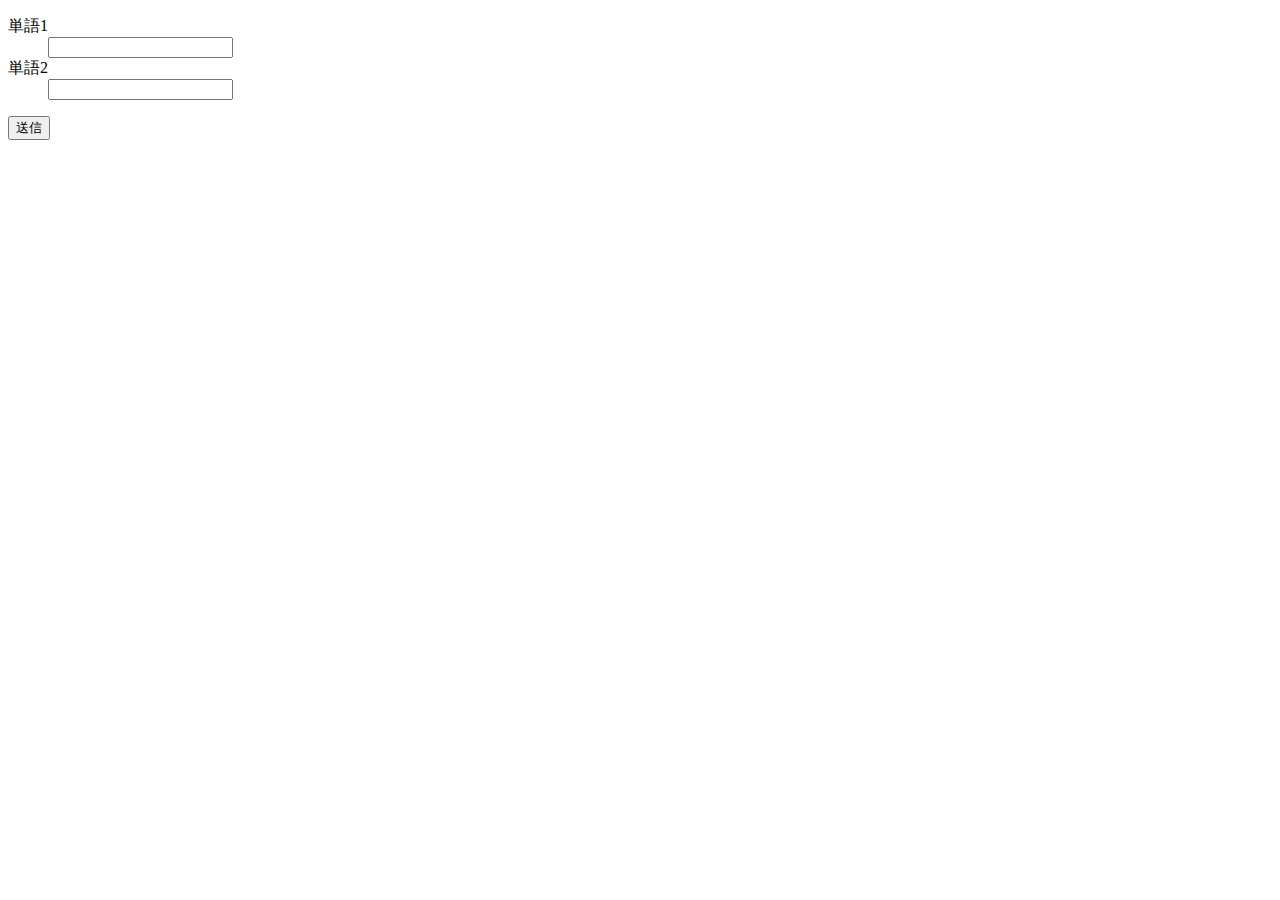
<file: hello(1).html>
<!DOCTYPE html>
<html>
<head>
<meta charset='utf-8' />
<title>hello</title>
</head>

<body>
  <form action='hello(1).php' method='get'>
    <dl>
      <dt>単語1</dt>
      <dd><input type='text' name='foo' /></dd>
      <dt>単語2</dt>
      <dd><input type='text' name='bar' /></dd>
    </dl>
    <input type='submit' value='送信' />
  </form>
</body>

</html>
</file>
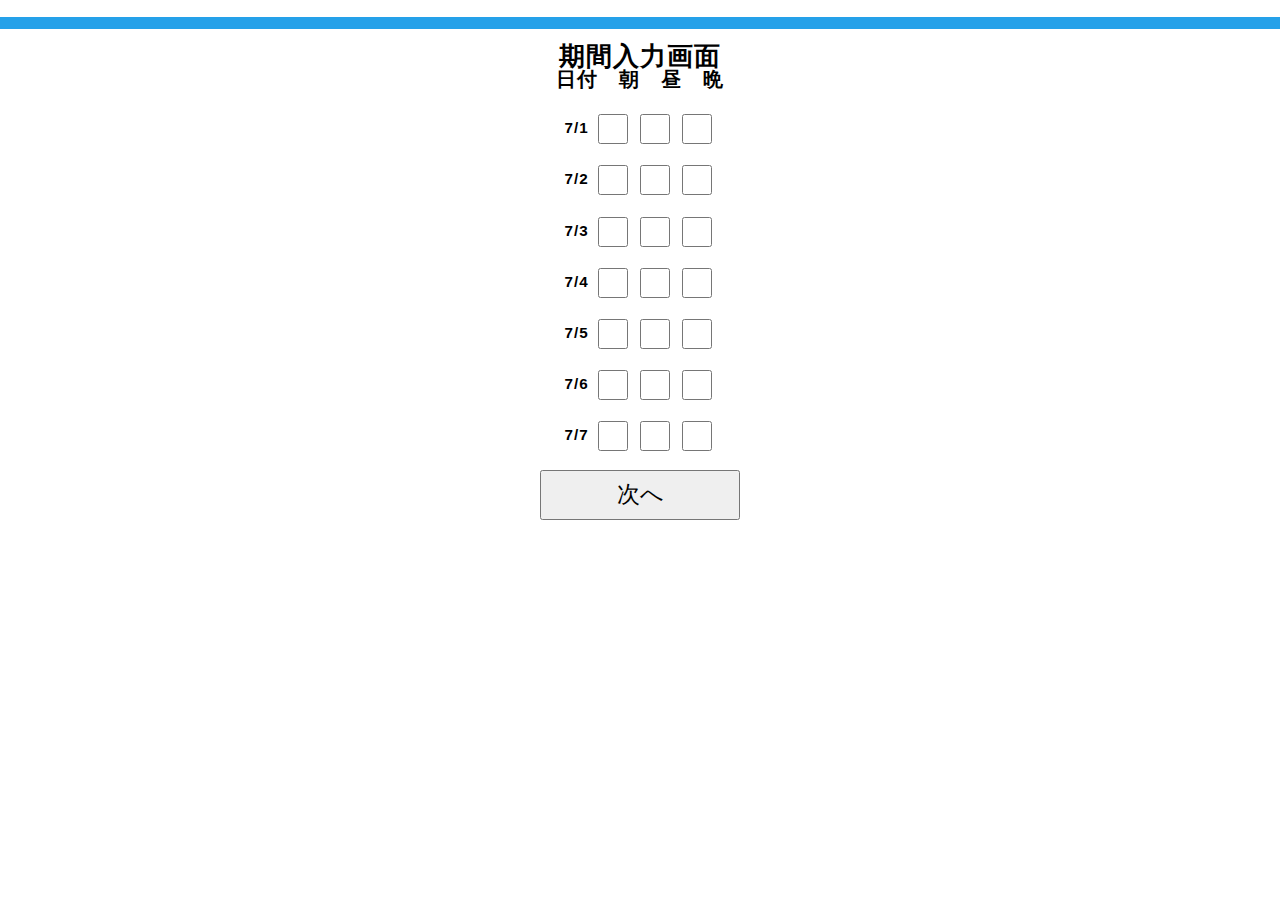
<file: htdocs/period.html>
<!DOCTYPE html>
<html lang="ja">
<head>
<meta charset="utf-8">
<link rel="stylesheet" href="style.css" type="text/css" />
<title>期間入力画面</title>
</head>
<body>

<center>
<h1>期間入力画面</h1>
<h2>日付　朝　昼　晩</h2>

<form method="post" action="./Menu-display.php">

<h3><p>
7/1 
    <input type="checkbox" name="zikan1" value="朝：">
    <input type="checkbox" name="zikan2" value="昼：">
    <input type="checkbox" name="zikan3" value="晩：">
</p>
<p>
7/2
    <input type="checkbox" name="zikan4" value="朝：">
    <input type="checkbox" name="zikan5" value="昼：">
    <input type="checkbox" name="zikan6" value="晩：">
</p>
<p>
7/3
    <input type="checkbox" name="zikan7" value="朝：">
    <input type="checkbox" name="zikan8" value="昼：">
    <input type="checkbox" name="zikan9" value="晩：">
</p>
<p>
7/4
    <input type="checkbox" name="zikan10" value="朝：">
    <input type="checkbox" name="zikan11" value="昼：">
    <input type="checkbox" name="zikan12" value="晩：">
</p>

<p>
7/5
    <input type="checkbox" name="zikan13" value="朝：">
    <input type="checkbox" name="zikan14" value="昼：">
    <input type="checkbox" name="zikan15" value="晩：">
</p>

<p>
7/6
    <input type="checkbox" name="zikan16" value="朝：">
    <input type="checkbox" name="zikan17" value="昼：">
    <input type="checkbox" name="zikan18" value="晩：">
</p>

<p>
7/7
    <input type="checkbox" name="zikan19" value="朝：">
    <input type="checkbox" name="zikan20" value="昼：">
    <input type="checkbox" name="zikan21" value="晩：">
</p>
<p>
<input id="submit_button" type="submit" name="submit" value="次へ">
</p>
</center>
</form>
</body>
</html>
</file>
<file: htdocs/style.css>
/*PM演習　小笠原研究室B班*/
@charset "UTF-8";

body {
  margin:0;
  padding:0;
  line-height:1.6;
  letter-spacing:1px;
  font-family:"Hiragino Kaku Gothic Pro",HiraKakuPro-W3,"ヒラギノ角ゴ Pro W3","メイリオ", Meiryo,"ＭＳ Ｐゴシック",verdana,sans-serif;
  font-size:13px;
  color:#000;
}
/*h1フォント*/
  h1 {
    position: relative;
    padding: 0.25em 0;
    text-align: center;
    content: "";
    display: block;
    height: 4px;
    border-top: 12px solid hsl(202, 82%, 53%);    /* 上側の1本線 */
  }

/*チェックボックス*/
input[type=checkbox] {
  width: 30px;
  height: 30px;
  vertical-align: middle;
}
/*ボタン*/
input#submit_button {
      width: 200px;
      height:50px;
      font-size:1.5em;
}
</file>
